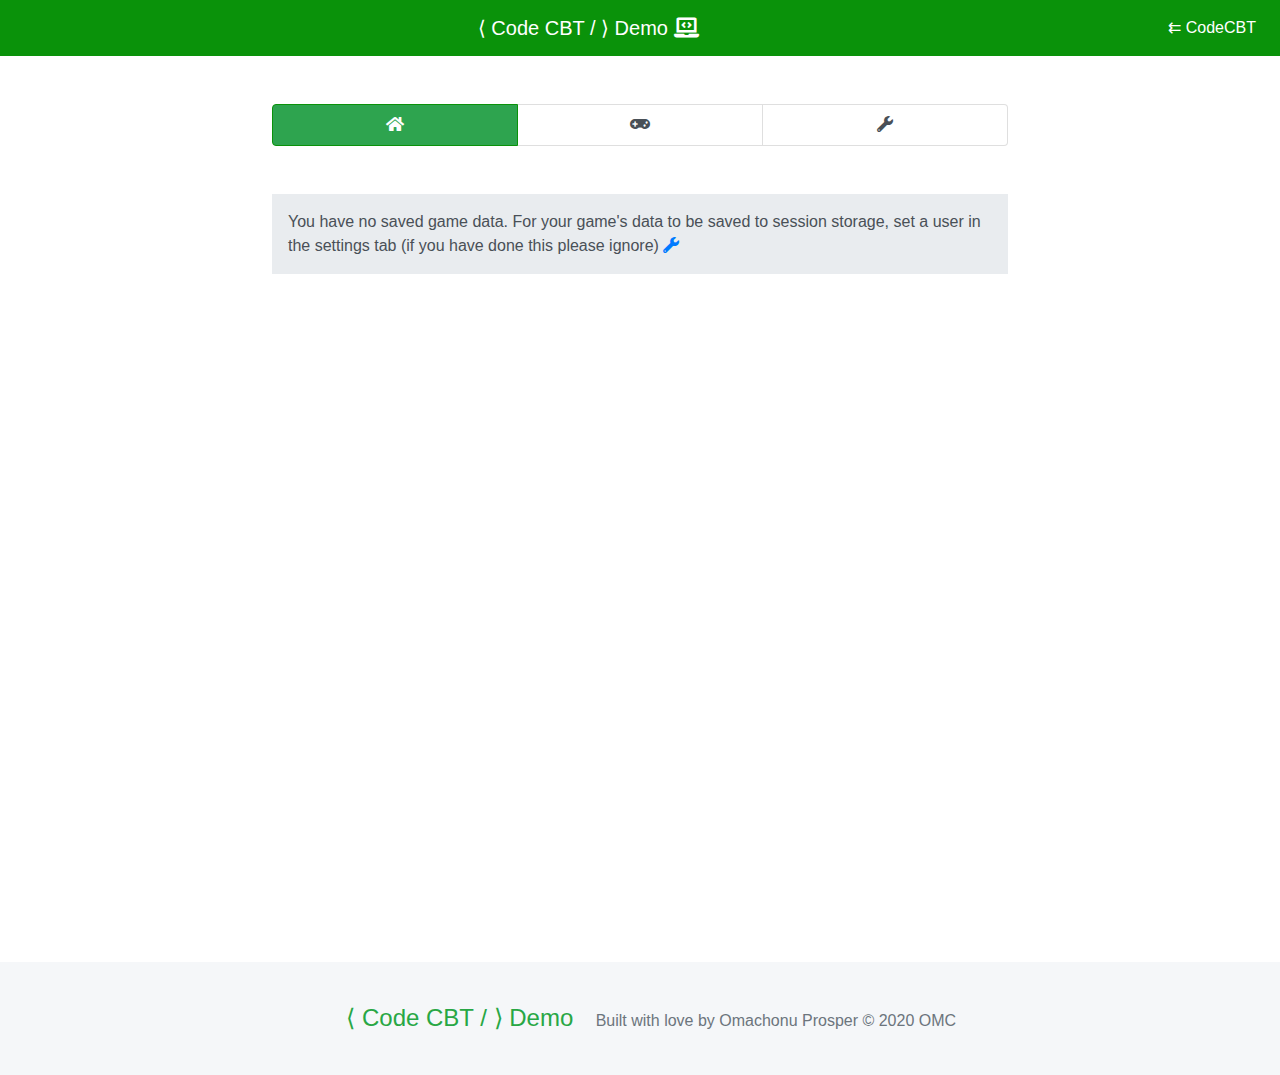
<file: demo/demo.html>
<!DOCTYPE html>
<html lang="en">
<head>
    <meta charset="UTF-8">
    <meta name="viewport" content="width=device-width, initial-scale=1.0">
    <title>Code CBT | Demo code quiz app </title>

    <!-- favicon -->
    <link rel="shortcut icon" href="/assets/img/logo-favicon.png" type="image/x-icon">

    <link rel="stylesheet" href="/assets/css/all.min.css">
    <link rel="stylesheet" href="/assets/css/bootstrap.min.css">
    <link rel="stylesheet" href="/assets/css/reset.css">
    <link rel="stylesheet" href="./css/demo.css">
</head>
<body>
    <nav class="navbar navbar-expand-lg background-primary navbar-dark">
        <a class="navbar-brand mx-auto" href="#">
            &LeftAngleBracket; Code CBT / &RightAngleBracket; Demo <i class="fa fa-laptop-code"></i>
        </a>

        <ul class="navbar-nav">
            <li class="nav-item active">
                <a class="nav-link" href="/index.html"> &leftleftarrows; CodeCBT</a>
            </li>
        </ul>
    </nav>

    <div class="holder my-5 container">
        <section class="tab-bar mx-auto text-center">
            <div class="list-group list-group-horizontal">
                <a href="#tab=home" data-tab="home" class="list-group-item list-group-item-action active" id="home" onclick="appCtrl.decideStateOnTabClick(this)">
                    <i class="fa fa-home" data-tab="home"></i>
                </a>

                <a href="#tab=play" data-tab="play" class="list-group-item list-group-item-action" id="play" onclick="appCtrl.decideStateOnTabClick(this)">
                    <i class="fa fa-gamepad" data-tab="play"></i>
                </a>

                <a href="#tab=settings" data-tab="settings" class="list-group-item list-group-item-action" id="settings" onclick="appCtrl.decideStateOnTabClick(this)">
                    <i class="fa fa-wrench" data-tab="settings"></i>
                </a>
              </div>

              <div class="list-group d-none list-group-horizontal">
                <a href="#tab=play" data-tab="play" class="list-group-item list-group-item-action" id="play" onclick="appCtrl.decideStateOnTabClick(this)">
                    <i class="fa fa-gamepad" data-tab="play"> back </i>
                </a>
              </div>
        </section>

        <section class="main-content my-5">
            <!-- contents come from the DOM -->
        </section>
        
    </div>


    <div class="result-board">
        <!-- contents come from the DOM -->
    </div>
    
    <!-- footer -->
    <footer>
        <div class="footer-box p-3">
            <a href="#" class="logo-green">&LeftAngleBracket; Code CBT / &RightAngleBracket; Demo</a>

            <p class="text-muted">Built with love by Omachonu Prosper &copy; 2020 OMC</p>
        </div>
    </footer>

    <!-- The placement of the script files must follow this order for propper functionality
    code cbt get first
    storage secondly
    ui thirdly
    states comes fourth
    finally app  -->
    <script src="https://codecbt.netlify.app/code_cbt_lib/v1.0.0/code_cbt.js"></script>
    <script src="./src/storage.js"></script>
    <script src="./src/ui.js"></script>
    <script src="./src/states.js"></script>
    <script src="./src/app.js"></script>

</body>
</html>
</file>
<file: demo/css/demo.css>
.body {
    position: relative;
}

.list-group-item.active {
    background-color: #2ea44f;
    border-color: var(--primary);
}

.list-group-item {
    padding: .5rem;
}

.holder {
    min-height: 90vh;
}

.pass {
    color: var(--success)
}
.fail {
    color: var(--danger)
}

.play-list {
    max-width: 30rem;
}

.full-screen {
    width: 100vw;
    height: 100vh;
    position: fixed;
    top: 0;
    background: rgba(0, 0, 0, 0.79);
    color: #fff;
    text-align: center;
    overflow: auto;
    backdrop-filter: blur(2px);
    z-index: 100;
}

.result-board {
    display: none;
}

.form-settings {
    max-width: 30rem;
}
.question-box {
    max-width: 30rem;
}

.center-y {
    height: 100vh;
    overflow: auto;
    padding: 4rem 0 2rem 0;
    margin: 0 auto;
}

/* loaders  */
.loader {
    text-align: center;
}

/* alerts */
.alert {
    position: fixed;
    top: 0;
    width: 100%;
    z-index: 50;
}
</file>
